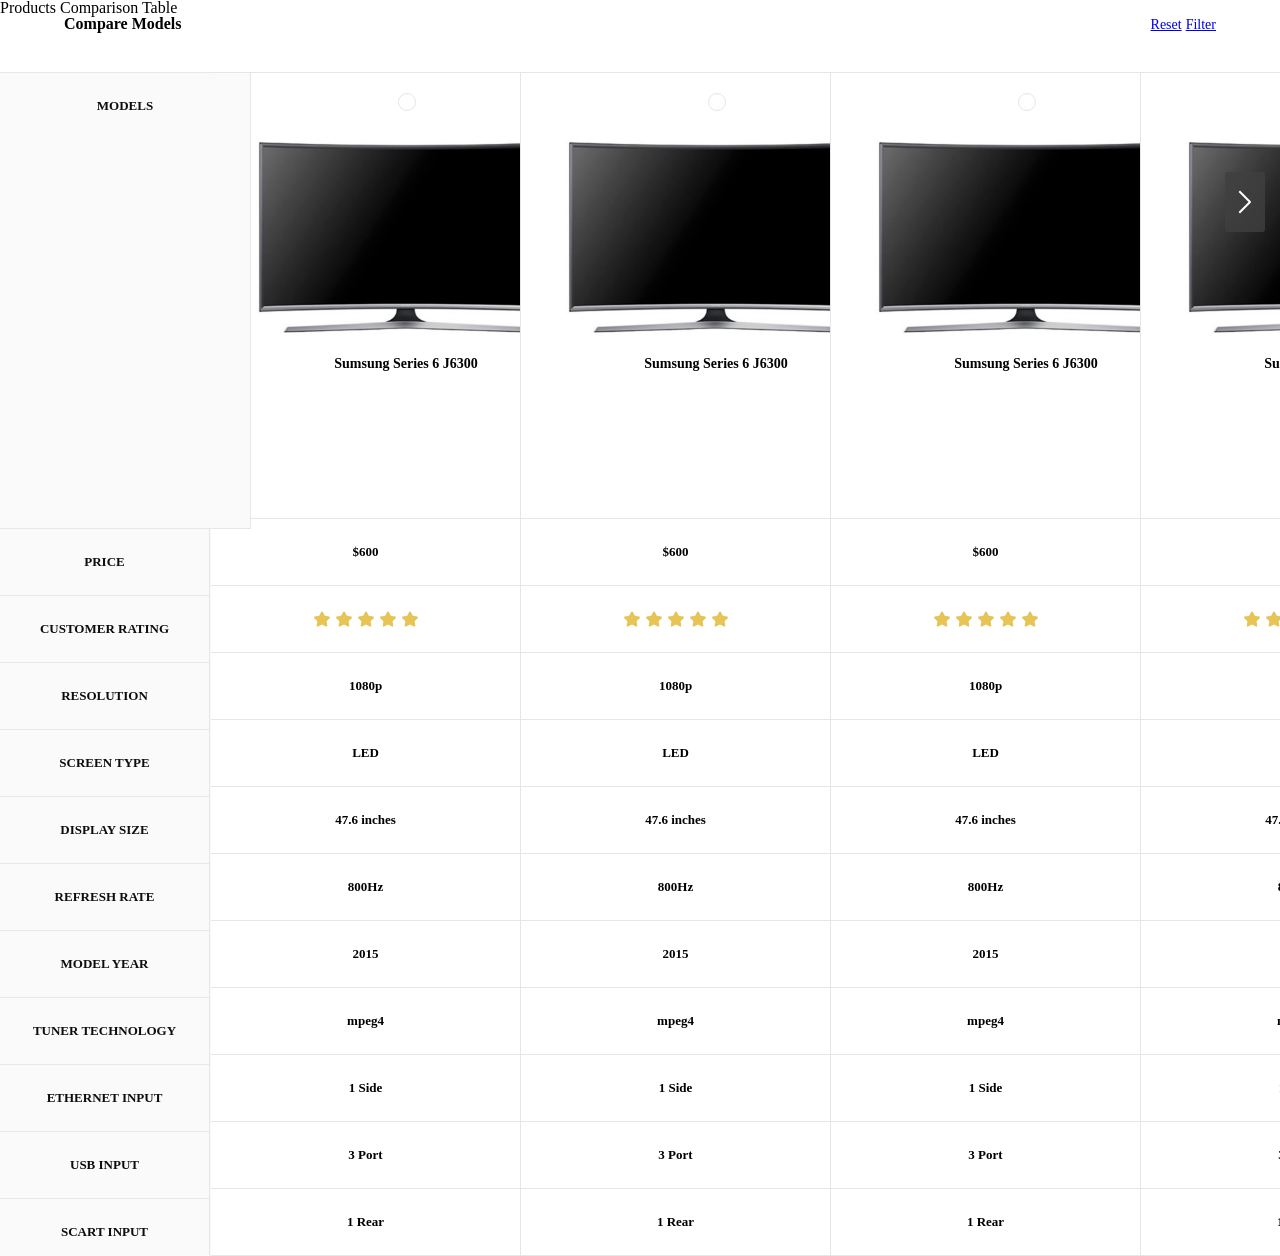
<file: LocateApp/Content/plugins/products-comparison-table/index.html>
<!doctype html>
<html lang="en" class="no-js">
<head>
	<meta charset="UTF-8">
	<meta name="viewport" content="width=device-width, initial-scale=1">
	<link href='https://fonts.googleapis.com/css?family=Source+Sans+Pro:300,400,600' rel='stylesheet' type='text/css'>

	<link rel="stylesheet" href="css/reset.css"> <!-- CSS reset -->
	<link rel="stylesheet" href="css/style.css"> <!-- Resource style -->
	<script src="js/modernizr.js"></script> <!-- Modernizr -->
  	
	<title>Products Comparison Table | CodyHouse</title>
</head>
<body>
	<section class="cd-intro">
		<h1>Products Comparison Table</h1>
	</section> <!-- .cd-intro -->

	<section class="cd-products-comparison-table">
		<header>
			<h2>Compare Models</h2>

			<div class="actions">
				<a href="#0" class="reset">Reset</a>
				<a href="#0" class="filter">Filter</a>
			</div>
		</header>

		<div class="cd-products-table">
			<div class="features">
				<div class="top-info">Models</div>
				<ul class="cd-features-list">
					<li>Price</li>
					<li>Customer Rating</li>
					<li>Resolution</li>
					<li>Screen Type</li>
					<li>Display Size</li>
					<li>Refresh Rate</li>
					<li>Model Year</li>
					<li>Tuner Technology</li>
					<li>Ethernet Input</li>
					<li>USB Input</li>
					<li>Scart Input</li>
				</ul>
			</div> <!-- .features -->
			
			<div class="cd-products-wrapper">
				<ul class="cd-products-columns">
					<li class="product">
						<div class="top-info">
							<div class="check"></div>
							<img src="img/product.png" alt="product image">
							<h3>Sumsung Series 6 J6300</h3>
						</div> <!-- .top-info -->

						<ul class="cd-features-list">
							<li>$600</li>
							<li class="rate"><span>5/5</span></li>
							<li>1080p</li>
							<li>LED</li>
							<li>47.6 inches</li>
							<li>800Hz</li>
							<li>2015</li>
							<li>mpeg4</li>
							<li>1 Side</li>
							<li>3 Port</li>
							<li>1 Rear</li>
						</ul>
					</li> <!-- .product -->

					<li class="product">
						<div class="top-info">
							<div class="check"></div>
							<img src="img/product.png" alt="product image">
							<h3>Sumsung Series 6 J6300</h3>
						</div> <!-- .top-info -->

						<ul class="cd-features-list">
							<li>$600</li>
							<li class="rate"><span>5/5</span></li>
							<li>1080p</li>
							<li>LED</li>
							<li>47.6 inches</li>
							<li>800Hz</li>
							<li>2015</li>
							<li>mpeg4</li>
							<li>1 Side</li>
							<li>3 Port</li>
							<li>1 Rear</li>
						</ul>
					</li> <!-- .product -->

					<li class="product">
						<div class="top-info">
							<div class="check"></div>
							<img src="img/product.png" alt="product image">
							<h3>Sumsung Series 6 J6300</h3>
						</div> <!-- .top-info -->

						<ul class="cd-features-list">
							<li>$600</li>
							<li class="rate"><span>5/5</span></li>
							<li>1080p</li>
							<li>LED</li>
							<li>47.6 inches</li>
							<li>800Hz</li>
							<li>2015</li>
							<li>mpeg4</li>
							<li>1 Side</li>
							<li>3 Port</li>
							<li>1 Rear</li>
						</ul>
					</li> <!-- .product -->

					<li class="product">
						<div class="top-info">
							<div class="check"></div>
							<img src="img/product.png" alt="product image">
							<h3>Sumsung Series 6 J6300</h3>
						</div> <!-- .top-info -->

						<ul class="cd-features-list">
							<li>$600</li>
							<li class="rate"><span>5/5</span></li>
							<li>1080p</li>
							<li>LED</li>
							<li>47.6 inches</li>
							<li>800Hz</li>
							<li>2015</li>
							<li>mpeg4</li>
							<li>1 Side</li>
							<li>3 Port</li>
							<li>1 Rear</li>
						</ul>
					</li> <!-- .product -->

					<li class="product">
						<div class="top-info">
							<div class="check"></div>
							<img src="img/product.png" alt="product image">
							<h3>Sumsung Series 6 J6300</h3>
						</div> <!-- .top-info -->

						<ul class="cd-features-list">
							<li>$600</li>
							<li class="rate"><span>5/5</span></li>
							<li>1080p</li>
							<li>LED</li>
							<li>47.6 inches</li>
							<li>800Hz</li>
							<li>2015</li>
							<li>mpeg4</li>
							<li>1 Side</li>
							<li>3 Port</li>
							<li>1 Rear</li>
						</ul>
					</li> <!-- .product -->

					<li class="product">
						<div class="top-info">
							<div class="check"></div>
							<img src="img/product.png" alt="product image">
							<h3>Sumsung Series 6 J6300</h3>
						</div> <!-- .top-info -->

						<ul class="cd-features-list">
							<li>$600</li>
							<li class="rate"><span>5/5</span></li>
							<li>1080p</li>
							<li>LED</li>
							<li>47.6 inches</li>
							<li>800Hz</li>
							<li>2015</li>
							<li>mpeg4</li>
							<li>1 Side</li>
							<li>3 Port</li>
							<li>1 Rear</li>
						</ul>
					</li> <!-- .product -->

					<li class="product">
						<div class="top-info">
							<div class="check"></div>
							<img src="img/product.png" alt="product image">
							<h3>Sumsung Series 6 J6300</h3>
						</div> <!-- .top-info -->

						<ul class="cd-features-list">
							<li>$600</li>
							<li class="rate"><span>5/5</span></li>
							<li>1080p</li>
							<li>LED</li>
							<li>47.6 inches</li>
							<li>800Hz</li>
							<li>2015</li>
							<li>mpeg4</li>
							<li>1 Side</li>
							<li>3 Port</li>
							<li>1 Rear</li>
						</ul>
					</li> <!-- .product -->

					<li class="product">
						<div class="top-info">
							<div class="check"></div>
							<img src="img/product.png" alt="product image">
							<h3>Sumsung Series 6 J6300</h3>
						</div> <!-- .top-info -->

						<ul class="cd-features-list">
							<li>$600</li>
							<li class="rate"><span>5/5</span></li>
							<li>1080p</li>
							<li>LED</li>
							<li>47.6 inches</li>
							<li>800Hz</li>
							<li>2015</li>
							<li>mpeg4</li>
							<li>1 Side</li>
							<li>3 Port</li>
							<li>1 Rear</li>
						</ul>
					</li> <!-- .product -->
				</ul> <!-- .cd-products-columns -->
			</div> <!-- .cd-products-wrapper -->
			
			<ul class="cd-table-navigation">
				<li><a href="#0" class="prev inactive">Prev</a></li>
				<li><a href="#0" class="next">Next</a></li>
			</ul>
		</div> <!-- .cd-products-table -->
	</section> <!-- .cd-products-comparison-table -->
<script src="js/jquery-2.1.4.js"></script>
<script src="js/main.js"></script> <!-- Resource jQuery -->
</body>
</html>
</file>
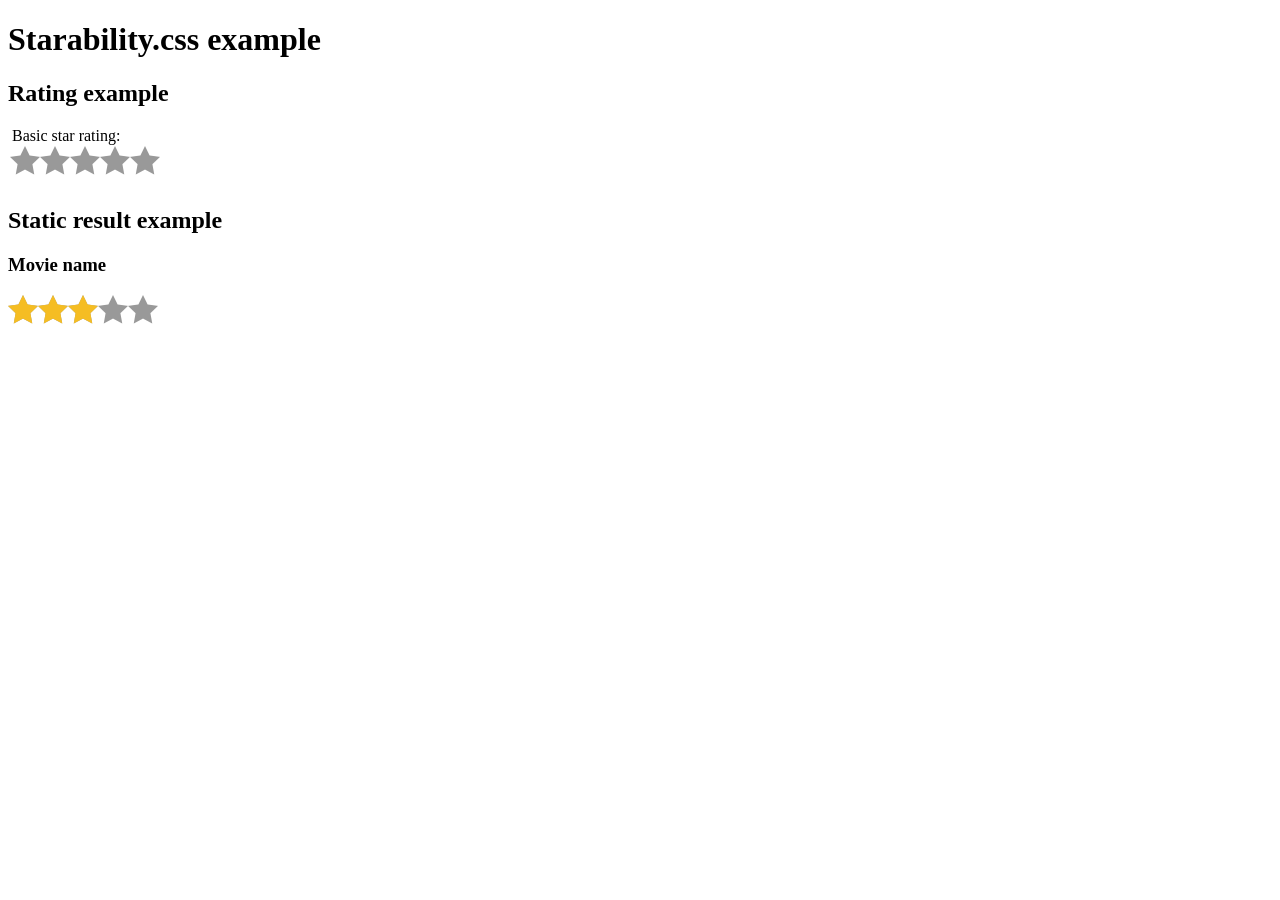
<file: LocateApp/Content/approx/libs/starability/index.html>
<!DOCTYPE HTML>
<html lang="en">
<head>
  <meta http-equiv="Content-Type" content="text/html; charset=UTF-8" />
  <meta name="viewport" content="width=device-width, initial-scale=1">
  <title>Accessible rating example</title>
  <link rel="stylesheet" type="text/css" href="starability-minified/starability-all.min.css"/>
</head>

<body>
  <h1>Starability.css example</h1>
  <h2>Rating example</h2>
  <form>
    <!-- Change starability-basic to different class to see animations. -->
    <fieldset class="starability-basic">
      <legend>Basic star rating:</legend>
      <input type="radio" id="no-rate" class="input-no-rate" name="rating" value="0" checked aria-label="No rating." />

      <input type="radio" id="rate1" name="rating" value="1" />
      <label for="rate1">1 star.</label>

      <input type="radio" id="rate2" name="rating" value="2" />
      <label for="rate2">2 stars.</label>

      <input type="radio" id="rate3" name="rating" value="3" />
      <label for="rate3">3 stars.</label>

      <input type="radio" id="rate4" name="rating" value="4" />
      <label for="rate4">4 stars.</label>

      <input type="radio" id="rate5" name="rating" value="5" />
      <label for="rate5">5 stars.</label>

      <span class="starability-focus-ring"></span>
    </fieldset>
  </form>

  <h2>Static result example</h2>
  <!-- The result is based on the 'data-rating' value. Change the value to see the different static rating. -->
  <h3>Movie name</h3>
  <p class="starability-result" data-rating="3">
    Rated: 3 stars
  </p>
</body>
</html>
</file>
<file: LocateApp/Content/plugins/products-comparison-table/css/style.css>
/* -------------------------------- 

Main Components 

-------------------------------- */
.cd-products-comparison-table ul {
    margin-top: 0;
    margin-bottom: 0;
}

.cd-products-comparison-table {
  margin-bottom: 6em;
}
.cd-products-comparison-table::after {
  /* never visible - this is used in jQuery to check the current MQ */
  display: none;
  content: 'mobile';
}
.cd-products-comparison-table header {
  padding: 0 5% 25px;
}
.cd-products-comparison-table header::after {
  clear: both;
  content: "";
  display: table;
}
.cd-products-comparison-table h2 {
  float: left;
  font-weight: bold;
}
.cd-products-comparison-table .actions {
  float: right;
}
.cd-products-comparison-table .reset, .cd-products-comparison-table .filter {
  font-size: 14px;
}
.cd-products-comparison-table .filter {
  cursor: not-allowed;
}
.cd-products-comparison-table .filter.active {
  cursor: pointer;
  background-color: #9dc997;
}
.no-touch .cd-products-comparison-table .filter.active:hover {
  background-color: #a7cea1;
}
@media only screen and (min-width: 1170px) {
  .cd-products-comparison-table {
    margin-bottom: 0;
  }
  .cd-products-comparison-table::after {
    /* never visible - this is used in jQuery to check the current MQ */
    content: 'desktop';
  }
  .cd-products-comparison-table header {
    padding: 0 5% 40px;
  }
  .cd-products-comparison-table h2 {
    font-size: 16px;
  }
  .cd-products-comparison-table .reset, .cd-products-comparison-table .filter {
    font-size: 14px;
  }
}

.cd-products-table {
  position: relative;
  overflow: hidden;
}

.cd-products-table .features {
  /* fixed left column - product properties list */
  position: absolute;
  z-index: 1;
  top: 0;
  left: 0;
  width: 120px;
  border-style: solid;
  border-color: #e6e6e6;
  border-width: 1px;
  background-color: #fafafa;
  opacity: .95;
    border: 0;
}
.cd-products-table .features::after {
  /* color gradient on the right of .features -  visible while scrolling inside the .cd-products-table */
  content: '';
  position: absolute;
  top: 0;
  left: 100%;
  width: 4px;
  /*height: 100%;*/
  height: auto;
  background-color: transparent;
  background-image: -webkit-linear-gradient(left, rgba(0, 0, 0, 0.06), transparent);
  background-image: linear-gradient(to right,rgba(0, 0, 0, 0.06), transparent);
  opacity: 0;
}
@media only screen and (min-width: 1170px) {
  .cd-products-table .features {
    width: 211px;
  }
}

.cd-products-table.scrolling .features::after {
  opacity: 1;
}

.cd-products-wrapper {
  overflow-x: auto;
  /* this fixes the buggy scrolling on webkit browsers - mobile devices only - when overflow property is applied */
  -webkit-overflow-scrolling: touch;
    border: 0;
}

.cd-products-columns {
  /* products list wrapper */
  width: 1200px;
  margin-left: 120px;
  margin-top: 0;
  margin-bottom: 0;
    
}
.cd-products-columns::after {
  clear: both;
  content: "";
  display: table;
}
@media only screen and (min-width: 1170px) {
  .cd-products-columns {
    width: 2480px;
    margin-left: 210px;
  }
}

.cd-products-columns .product {
  position: relative;
  float: left;
  width: 150px;
  text-align: center;
  -webkit-transition: opacity 0.3s, visibility 0.3s, -webkit-transform 0.3s;
  -moz-transition: opacity 0.3s, visibility 0.3s, -moz-transform 0.3s;
  transition: opacity 0.3s, visibility 0.3s, transform 0.3s;
}
.filtering .cd-products-columns .product:not(.selected) {
  opacity: 0;
  visibility: hidden;
  -webkit-transform: scale(0);
  -moz-transform: scale(0);
  -ms-transform: scale(0);
  -o-transform: scale(0);
  transform: scale(0);
}
.no-product-transition .cd-products-columns .product.selected {
  -webkit-transition: opacity 0.3s, visibility 0.3s;
  -moz-transition: opacity 0.3s, visibility 0.3s;
  transition: opacity 0.3s, visibility 0.3s;
}
.filtered .cd-products-columns .product:not(.selected) {
  position: absolute;
}
@media only screen and (min-width: 1170px) {
  .cd-products-columns .product {
    width: 310px;
  }
}

.cd-features-list li {
  font-size: 13px;
    line-height: 16px;
  font-weight: bold;
  padding: 25px 40px;
  border-color: #e6e6e6;
  border-style: solid;
  border-width: 1px;
    border-top: 0;
}
.cd-features-list li.rate {
  /* rating stars */
  padding: 21px 0;
}
.cd-features-list li.rate span {
  display: inline-block;
  height: 22px;
  width: 110px;
  background: url(../img/cd-star.svg);
  color: transparent;
}
@media only screen and (min-width: 1170px) {
  .cd-features-list li {
    font-size: 13px;
  }
  .cd-features-list li.rate {
    padding: 22px 0;
  }
}

.product img {
    max-width: 100%;

}

.product .top-info {
    border-right: 0!important;
}

.product .cd-features-list li {
    border-right: 0;
}

.features .cd-features-list {
    width: 210px;
}


.features .cd-features-list li,
.cd-products-table .features .top-info {
  /* fixed left column - items */
  font-size: 13px;
  font-weight: bold;
  /* set line-height value equal to font-size of text inside product cells */
  line-height: 14px;
  padding: 25px 10px;
  text-align: center;
}
@media only screen and (min-width: 1170px) {
  .features .cd-features-list li,
  .cd-products-table .features .top-info {
    text-transform: uppercase;
    line-height: 16px;
    padding: 25px 20px;
  }
}

.features .cd-features-list li {
  /* truncate text with dots */
  white-space: nowrap;
  text-overflow: ellipsis;
  overflow: hidden;
    border-top: 0;
    border-left: 0;
}

.cd-products-table .top-info {
    position: relative;
    /*height: 177px;*/
    height: 302px;    
    width: 150px;
    text-align: center;
    padding: 1.25em 2.5em;
    border-color: #e6e6e6;
    border-style: solid;
    border-width: 1px;
    -webkit-transition: height 0.3s;
    -moz-transition: height 0.3s;
    transition: height 0.3s;
    cursor: pointer;
    background: #ffffff;
}
    .cd-products-table .top-info::after {
        /* color gradient below .top-info -  visible when .top-info is fixed */
        content: '';
        position: absolute;
        left: 0;
        /*top: 100%;*/
        top: 100%;
        height: 4px;
        width: 100%;
        background-color: transparent;
        background-image: -webkit-linear-gradient(top, rgba(0, 0, 0, 0.06), transparent);
        background-image: linear-gradient(to bottom,rgba(0, 0, 0, 0.06), transparent);
        opacity: 0;
    }
.cd-products-table .top-info h3 {
  padding: 1.25em 0 0.625em;
  font-weight: bold;
  font-size: 13px;
    margin: 0;
}
.cd-products-table .top-info img {
  display: block;
  -webkit-backface-visibility: hidden;
  backface-visibility: hidden;
}
.cd-products-table .top-info h3, .cd-products-table .top-info img {
  -webkit-transition: -webkit-transform 0.3s;
  -moz-transition: -moz-transform 0.3s;
  transition: transform 0.3s;
    margin: 0;
}
.cd-products-table .top-info .check {
  position: relative;
  display: inline-block;
  height: 16px;
  width: 16px;
  margin: 0 auto 1em;
}
.cd-products-table .top-info .check::after, .cd-products-table .top-info .check::before {
  /* used to create the check icon and green circle dot - visible when product is selected */
  position: absolute;
  top: 0;
  left: 0;
  content: '';
  height: 100%;
  width: 100%;
}
.cd-products-table .top-info .check::before {
  /* green circle dot */
  border-radius: 50%;
  border: 1px solid #e6e6e6;
  background: #ffffff;
  -webkit-transition: background-color 0.3s, -webkit-transform 0.3s, border-color 0.3s;
  -moz-transition: background-color 0.3s, -moz-transform 0.3s, border-color 0.3s;
  transition: background-color 0.3s, transform 0.3s, border-color 0.3s;
}
.cd-products-table .top-info .check::after {
  /* check icon */
  background: url(../img/cd-check.svg) no-repeat center center;
  background-size: 24px 24px;
  opacity: 0;
  -webkit-transition: opacity 0.3s;
  -moz-transition: opacity 0.3s;
  transition: opacity 0.3s;
}
@media only screen and (min-width: 1170px) {
  .cd-products-table .top-info {
    /*height: 280px;*/
    height:405px;
    width: 310px;
  }
  .cd-products-table .top-info h3 {
    padding-top: 1.4em;
    font-size: 14px;
    margin: 0;
  }
  .cd-products-table .top-info .check {
    margin-bottom: 1.5em;
  }
}

.cd-products-table .features .top-info {
  /* models */
  width: 120px;
  cursor: auto;
  background: #fafafa;
    border-left: 0;
}
@media only screen and (min-width: 1170px) {
  .cd-products-table .features .top-info {
    width: 210px;
  }
}

.cd-products-table .selected .top-info .check::before {
  /* green circle dot */
  background: #9dc997;
  border-color: #9dc997;
  -webkit-transform: scale(1.5);
  -moz-transform: scale(1.5);
  -ms-transform: scale(1.5);
  -o-transform: scale(1.5);
  transform: scale(1.5);
  -webkit-animation: cd-bounce 0.3s;
  -moz-animation: cd-bounce 0.3s;
  animation: cd-bounce 0.3s;
}

@-webkit-keyframes cd-bounce {
  0% {
    -webkit-transform: scale(1);
  }
  60% {
    -webkit-transform: scale(1.6);
  }
  100% {
    -webkit-transform: scale(1.5);
  }
}
@-moz-keyframes cd-bounce {
  0% {
    -moz-transform: scale(1);
  }
  60% {
    -moz-transform: scale(1.6);
  }
  100% {
    -moz-transform: scale(1.5);
  }
}
@keyframes cd-bounce {
  0% {
    -webkit-transform: scale(1);
    -moz-transform: scale(1);
    -ms-transform: scale(1);
    -o-transform: scale(1);
    transform: scale(1);
  }
  60% {
    -webkit-transform: scale(1.6);
    -moz-transform: scale(1.6);
    -ms-transform: scale(1.6);
    -o-transform: scale(1.6);
    transform: scale(1.6);
  }
  100% {
    -webkit-transform: scale(1.5);
    -moz-transform: scale(1.5);
    -ms-transform: scale(1.5);
    -o-transform: scale(1.5);
    transform: scale(1.5);
  }
}
.cd-products-table .selected .top-info .check::after {
  /* check icon */
  opacity: 1;
}

@media only screen and (min-width: 1170px) {
  .cd-products-table.top-fixed .cd-products-columns > li,
  .cd-products-table.top-scrolling .cd-products-columns > li,
  .cd-products-table.top-fixed .features,
  .cd-products-table.top-scrolling .features {
    padding-top: 160px;
  }

  .cd-products-table.top-fixed .top-info,
  .cd-products-table.top-scrolling .top-info {
    height: 160px;
    position: fixed;
    top: 0;
  }
  .no-cssgradients .cd-products-table.top-fixed .top-info, .no-cssgradients
  .cd-products-table.top-scrolling .top-info {
    border-bottom: 1px solid #e6e6e6;
  }
  .cd-products-table.top-fixed .top-info::after,
  .cd-products-table.top-scrolling .top-info::after {
    opacity: 1;
  }
  .cd-products-table.top-fixed .top-info h3,
  .cd-products-table.top-scrolling .top-info h3 {
    -webkit-transform: translateY(-116px);
    -moz-transform: translateY(-116px);
    -ms-transform: translateY(-116px);
    -o-transform: translateY(-116px);
    transform: translateY(-116px);
  }
  .cd-products-table.top-fixed .top-info img,
  .cd-products-table.top-scrolling .top-info img {
    -webkit-transform: translateY(-62px) scale(0.4);
    -moz-transform: translateY(-62px) scale(0.4);
    -ms-transform: translateY(-62px) scale(0.4);
    -o-transform: translateY(-62px) scale(0.4);
    transform: translateY(-62px) scale(0.4);
  }

  .cd-products-table.top-scrolling .top-info {
    position: absolute;
  }
}
.cd-table-navigation a {
  position: absolute;
  z-index: 2;
  top: 0;
  right: 15px;
  -webkit-transform: translateY(55px);
  -moz-transform: translateY(55px);
  -ms-transform: translateY(55px);
  -o-transform: translateY(55px);
  transform: translateY(55px);
  /* replace text with image */
  overflow: hidden;
  text-indent: 100%;
  white-space: nowrap;
  color: transparent;
  height: 60px;
  width: 40px;
  background: rgba(64, 64, 66, 0.8) url("../img/cd-arrow.svg") no-repeat center center;
  border-radius: 3px;
  -webkit-transition: background-color 0.3s, opacity 0.3s, visibility 0.3s, -webkit-transform 0.3s;
  -moz-transition: background-color 0.3s, opacity 0.3s, visibility 0.3s, -moz-transform 0.3s;
  transition: background-color 0.3s, opacity 0.3s, visibility 0.3s, transform 0.3s;
}
.cd-table-navigation a.inactive {
  opacity: 0;
  visibility: hidden;
}
.cd-table-navigation a.prev {
  left: 120px;
  right: auto;
  -webkit-transform: translateY(55px) translateX(15px) rotate(180deg);
  -moz-transform: translateY(55px) translateX(15px) rotate(180deg);
  -ms-transform: translateY(55px) translateX(15px) rotate(180deg);
  -o-transform: translateY(55px) translateX(15px) rotate(180deg);
  transform: translateY(55px) translateX(15px) rotate(180deg);
}
.no-touch .cd-table-navigation a:hover {
  background-color: #404042;
}
@media only screen and (min-width: 1170px) {
  .cd-table-navigation a {
    -webkit-transform: translateY(100px);
    -moz-transform: translateY(100px);
    -ms-transform: translateY(100px);
    -o-transform: translateY(100px);
    transform: translateY(100px);
  }
  .cd-table-navigation a.prev {
    left: 210px;
    -webkit-transform: translateY(100px) translateX(15px) rotate(180deg);
    -moz-transform: translateY(100px) translateX(15px) rotate(180deg);
    -ms-transform: translateY(100px) translateX(15px) rotate(180deg);
    -o-transform: translateY(100px) translateX(15px) rotate(180deg);
    transform: translateY(100px) translateX(15px) rotate(180deg);
  }
  .top-fixed .cd-table-navigation a {
    position: fixed;
  }
  .top-fixed .cd-table-navigation a, .top-scrolling .cd-table-navigation a {
    -webkit-transform: translateY(45px);
    -moz-transform: translateY(45px);
    -ms-transform: translateY(45px);
    -o-transform: translateY(45px);
    transform: translateY(45px);
  }
  .top-fixed .cd-table-navigation a.prev, .top-scrolling .cd-table-navigation a.prev {
    -webkit-transform: translateY(45px) translateX(15px) rotate(180deg);
    -moz-transform: translateY(45px) translateX(15px) rotate(180deg);
    -ms-transform: translateY(45px) translateX(15px) rotate(180deg);
    -o-transform: translateY(45px) translateX(15px) rotate(180deg);
    transform: translateY(45px) translateX(15px) rotate(180deg);
  }
}

/* -------------------------------- 

No JS

-------------------------------- */
.no-js .actions {
  display: none;
}

.no-js .cd-products-table .top-info {
  height: 145px;
}
@media only screen and (min-width: 1170px) {
  .no-js .cd-products-table .top-info {
    height: 248px;
  }
}

.no-js .cd-products-columns .check {
  display: none;
}
</file>
<file: LocateApp/Content/approx/libs/starability/starability-minified/starability-all.min.css>
.starability-basic{display:block;position:relative;width:150px;min-height:60px;padding:0;border:none;-ms-touch-action:pan-y;touch-action:pan-y}.starability-basic>input{position:absolute;margin-right:-100%;opacity:0}.starability-basic>input:checked~label,.starability-basic>input:focus~label{background-position:0 0}.starability-basic>input:checked+label,.starability-basic>input:focus+label{background-position:0 -30px}.starability-basic>input[disabled]:hover+label{cursor:default}.starability-basic>input:not([disabled]):hover~label{background-position:0 0}.starability-basic>input:not([disabled]):hover+label{background-position:0 -30px}.starability-basic>input:not([disabled]):hover+label:before{opacity:1}.starability-basic>input:focus+label{outline:1px dotted #999}.starability-basic .starability-focus-ring{position:absolute;left:0;width:100%;height:30px;outline:2px dotted #999;pointer-events:none;opacity:0}.starability-basic>#no-rate:focus~.starability-focus-ring{opacity:1}.starability-basic>label{position:relative;display:inline-block;float:left;width:30px;font-size:.1em;color:transparent;cursor:pointer;background-repeat:no-repeat;background-position:0 -30px}.starability-basic>label,.starability-basic>label:before{height:30px;background-image:url("[data-uri]")}.starability-basic>label:before{content:'';position:absolute;display:block;background-position:0 30px;pointer-events:none;opacity:0}.starability-basic>label:nth-of-type(5):before{width:120px;left:-120px}.starability-basic>label:nth-of-type(4):before{width:90px;left:-90px}.starability-basic>label:nth-of-type(3):before{width:60px;left:-60px}.starability-basic>label:nth-of-type(2):before{width:30px;left:-30px}.starability-basic>label:nth-of-type(1):before{width:0;left:0}@media screen and (-webkit-min-device-pixel-ratio:2),screen and (min-resolution:192dpi){.starability-basic>label{background-image:url("[data-uri]");background-size:30px auto}}.starability-slot{display:block;position:relative;width:150px;min-height:60px;padding:0;border:none;-ms-touch-action:pan-y;touch-action:pan-y}.starability-slot>input{position:absolute;margin-right:-100%;opacity:0}.starability-slot>input:checked~label,.starability-slot>input:focus~label{background-position:0 0}.starability-slot>input:checked+label,.starability-slot>input:focus+label{background-position:0 -30px}.starability-slot>input[disabled]:hover+label{cursor:default}.starability-slot>input:not([disabled]):hover~label{background-position:0 0}.starability-slot>input:not([disabled]):hover+label{background-position:0 -30px}.starability-slot>input:not([disabled]):hover+label:before{opacity:1}.starability-slot>input:focus+label{outline:1px dotted #999}.starability-slot .starability-focus-ring{position:absolute;left:0;width:100%;height:30px;outline:2px dotted #999;pointer-events:none;opacity:0}.starability-slot>#no-rate:focus~.starability-focus-ring{opacity:1}.starability-slot>label{position:relative;display:inline-block;float:left;width:30px;font-size:.1em;color:transparent;cursor:pointer;background-repeat:no-repeat;background-position:0 -30px}.starability-slot>label,.starability-slot>label:before{height:30px;background-image:url("[data-uri]")}.starability-slot>label:before{content:'';position:absolute;display:block;background-position:0 30px;pointer-events:none;opacity:0}.starability-slot>label:nth-of-type(5):before{width:120px;left:-120px}.starability-slot>label:nth-of-type(4):before{width:90px;left:-90px}.starability-slot>label:nth-of-type(3):before{width:60px;left:-60px}.starability-slot>label:nth-of-type(2):before{width:30px;left:-30px}.starability-slot>label:nth-of-type(1):before{width:0;left:0}@media screen and (-webkit-min-device-pixel-ratio:2),screen and (min-resolution:192dpi){.starability-slot>label{background-image:url("[data-uri]");background-size:30px auto}}.starability-slot>input:checked~label,.starability-slot>input:focus~label,.starability-slot>input:hover~label{-webkit-transition:background-position .7s;transition:background-position .7s}@-webkit-keyframes a{0%{-webkit-transform:scale(1);transform:scale(1)}70%{-webkit-transform:scale(3);transform:scale(3);opacity:0}to{-webkit-transform:scale(1);transform:scale(1);opacity:0}}@keyframes a{0%{-webkit-transform:scale(1);transform:scale(1)}70%{-webkit-transform:scale(3);transform:scale(3);opacity:0}to{-webkit-transform:scale(1);transform:scale(1);opacity:0}}.starability-grow{display:block;position:relative;width:150px;min-height:60px;padding:0;border:none;-ms-touch-action:pan-y;touch-action:pan-y;will-change:contents}.starability-grow>input{position:absolute;margin-right:-100%;opacity:0}.starability-grow>input:checked~label,.starability-grow>input:focus~label{background-position:0 0}.starability-grow>input:checked+label,.starability-grow>input:focus+label{background-position:0 -30px}.starability-grow>input[disabled]:hover+label{cursor:default}.starability-grow>input:not([disabled]):hover~label{background-position:0 0}.starability-grow>input:not([disabled]):hover+label{background-position:0 -30px}.starability-grow>input:not([disabled]):hover+label:before{opacity:1}.starability-grow>input:focus+label{outline:1px dotted #999}.starability-grow .starability-focus-ring{position:absolute;left:0;width:100%;height:30px;outline:2px dotted #999;pointer-events:none;opacity:0}.starability-grow>#no-rate:focus~.starability-focus-ring{opacity:1}.starability-grow>label{position:relative;display:inline-block;float:left;width:30px;font-size:.1em;color:transparent;cursor:pointer;background-repeat:no-repeat;background-position:0 -30px}.starability-grow>label,.starability-grow>label:before{height:30px;background-image:url("[data-uri]")}.starability-grow>label:before{content:'';position:absolute;display:block;background-position:0 30px;pointer-events:none;opacity:0}.starability-grow>label:nth-of-type(5):before{width:120px;left:-120px}.starability-grow>label:nth-of-type(4):before{width:90px;left:-90px}.starability-grow>label:nth-of-type(3):before{width:60px;left:-60px}.starability-grow>label:nth-of-type(2):before{width:30px;left:-30px}.starability-grow>label:nth-of-type(1):before{width:0;left:0}@media screen and (-webkit-min-device-pixel-ratio:2),screen and (min-resolution:192dpi){.starability-grow>label{background-image:url("[data-uri]");background-size:30px auto}}.starability-grow>label:after{content:' ';position:absolute;opacity:0;width:30px;height:30px;background-image:url("[data-uri]");background-repeat:no-repeat;bottom:0;left:0}@media screen and (-webkit-min-device-pixel-ratio:2),screen and (min-resolution:192dpi){.starability-grow>label:after{background-image:url("[data-uri]");background-size:30px auto}}.starability-grow>input:checked+label:after{background-position:0 -30px;opacity:1;-webkit-animation-duration:1s;animation-duration:1s;-webkit-animation-name:a;animation-name:a;-webkit-animation-fill-mode:forwards;animation-fill-mode:forwards}@-webkit-keyframes b{0%{-webkit-transform:scale(1) rotate(0deg);transform:scale(1) rotate(0deg)}99%{-webkit-transform:scale(4) rotate(90deg);transform:scale(4) rotate(90deg);opacity:0}to{-webkit-transform:scale(1) rotate(0deg);transform:scale(1) rotate(0deg);opacity:0}}@keyframes b{0%{-webkit-transform:scale(1) rotate(0deg);transform:scale(1) rotate(0deg)}99%{-webkit-transform:scale(4) rotate(90deg);transform:scale(4) rotate(90deg);opacity:0}to{-webkit-transform:scale(1) rotate(0deg);transform:scale(1) rotate(0deg);opacity:0}}.starability-growRotate{display:block;position:relative;width:150px;min-height:60px;padding:0;border:none;-ms-touch-action:pan-y;touch-action:pan-y;will-change:contents}.starability-growRotate>input{position:absolute;margin-right:-100%;opacity:0}.starability-growRotate>input:checked~label,.starability-growRotate>input:focus~label{background-position:0 0}.starability-growRotate>input:checked+label,.starability-growRotate>input:focus+label{background-position:0 -30px}.starability-growRotate>input[disabled]:hover+label{cursor:default}.starability-growRotate>input:not([disabled]):hover~label{background-position:0 0}.starability-growRotate>input:not([disabled]):hover+label{background-position:0 -30px}.starability-growRotate>input:not([disabled]):hover+label:before{opacity:1}.starability-growRotate>input:focus+label{outline:1px dotted #999}.starability-growRotate .starability-focus-ring{position:absolute;left:0;width:100%;height:30px;outline:2px dotted #999;pointer-events:none;opacity:0}.starability-growRotate>#no-rate:focus~.starability-focus-ring{opacity:1}.starability-growRotate>label{position:relative;display:inline-block;float:left;width:30px;font-size:.1em;color:transparent;cursor:pointer;background-repeat:no-repeat;background-position:0 -30px}.starability-growRotate>label,.starability-growRotate>label:before{height:30px;background-image:url("[data-uri]")}.starability-growRotate>label:before{content:'';position:absolute;display:block;background-position:0 30px;pointer-events:none;opacity:0}.starability-growRotate>label:nth-of-type(5):before{width:120px;left:-120px}.starability-growRotate>label:nth-of-type(4):before{width:90px;left:-90px}.starability-growRotate>label:nth-of-type(3):before{width:60px;left:-60px}.starability-growRotate>label:nth-of-type(2):before{width:30px;left:-30px}.starability-growRotate>label:nth-of-type(1):before{width:0;left:0}@media screen and (-webkit-min-device-pixel-ratio:2),screen and (min-resolution:192dpi){.starability-growRotate>label{background-image:url("[data-uri]");background-size:30px auto}}.starability-growRotate>label:after{content:' ';position:absolute;opacity:0;width:30px;height:30px;background-image:url("[data-uri]");background-repeat:no-repeat;bottom:0;left:0}@media screen and (-webkit-min-device-pixel-ratio:2),screen and (min-resolution:192dpi){.starability-growRotate>label:after{background-image:url("[data-uri]");background-size:30px auto}}.starability-growRotate>input:checked+label:after{background-position:0 -30px;opacity:1;-webkit-animation-duration:1s;animation-duration:1s;-webkit-animation-name:b;animation-name:b;-webkit-animation-fill-mode:forwards;animation-fill-mode:forwards}@-webkit-keyframes c{0%{-webkit-transform:translateY(30px);transform:translateY(30px)}80%{opacity:100%}to{-webkit-transform:none;transform:none;opacity:0}}@keyframes c{0%{-webkit-transform:translateY(30px);transform:translateY(30px)}80%{opacity:100%}to{-webkit-transform:none;transform:none;opacity:0}}.starability-fade{display:block;position:relative;width:150px;min-height:60px;padding:0;border:none;-ms-touch-action:pan-y;touch-action:pan-y;will-change:contents}.starability-fade>input{position:absolute;margin-right:-100%;opacity:0}.starability-fade>input:checked~label,.starability-fade>input:focus~label{background-position:0 0}.starability-fade>input:checked+label,.starability-fade>input:focus+label{background-position:0 -30px}.starability-fade>input[disabled]:hover+label{cursor:default}.starability-fade>input:not([disabled]):hover~label{background-position:0 0}.starability-fade>input:not([disabled]):hover+label{background-position:0 -30px}.starability-fade>input:not([disabled]):hover+label:before{opacity:1}.starability-fade>input:focus+label{outline:1px dotted #999}.starability-fade .starability-focus-ring{position:absolute;left:0;width:100%;height:30px;outline:2px dotted #999;pointer-events:none;opacity:0}.starability-fade>#no-rate:focus~.starability-focus-ring{opacity:1}.starability-fade>label{position:relative;display:inline-block;float:left;width:30px;font-size:.1em;color:transparent;cursor:pointer;background-repeat:no-repeat;background-position:0 -30px}.starability-fade>label,.starability-fade>label:before{height:30px;background-image:url("[data-uri]")}.starability-fade>label:before{content:'';position:absolute;display:block;background-position:0 30px;pointer-events:none;opacity:0}.starability-fade>label:nth-of-type(5):before{width:120px;left:-120px}.starability-fade>label:nth-of-type(4):before{width:90px;left:-90px}.starability-fade>label:nth-of-type(3):before{width:60px;left:-60px}.starability-fade>label:nth-of-type(2):before{width:30px;left:-30px}.starability-fade>label:nth-of-type(1):before{width:0;left:0}@media screen and (-webkit-min-device-pixel-ratio:2),screen and (min-resolution:192dpi){.starability-fade>label{background-image:url("[data-uri]");background-size:30px auto}}.starability-fade>label:after{content:' ';position:absolute;opacity:0;width:30px;height:30px;background-image:url("[data-uri]");background-repeat:no-repeat;background-position:0 -30px;bottom:30px;left:0}@media screen and (-webkit-min-device-pixel-ratio:2),screen and (min-resolution:192dpi){.starability-fade>label:after{background-image:url("[data-uri]");background-size:30px auto}}.starability-fade>input:checked+label:after{opacity:1;-webkit-animation-name:c;animation-name:c;-webkit-animation-duration:1s;animation-duration:1s;-webkit-animation-fill-mode:forwards;animation-fill-mode:forwards}@-webkit-keyframes d{0%{-webkit-transform:translateX(-15px);transform:translateX(-15px)}60%{opacity:1}70%{-webkit-transform:none;transform:none}80%{opacity:1}to{opacity:0}}@keyframes d{0%{-webkit-transform:translateX(-15px);transform:translateX(-15px)}60%{opacity:1}70%{-webkit-transform:none;transform:none}80%{opacity:1}to{opacity:0}}.starability-checkmark{display:block;position:relative;width:150px;min-height:60px;padding:0;border:none;-ms-touch-action:pan-y;touch-action:pan-y}.starability-checkmark>input{position:absolute;margin-right:-100%;opacity:0}.starability-checkmark>input:checked~label,.starability-checkmark>input:focus~label{background-position:0 0}.starability-checkmark>input:checked+label,.starability-checkmark>input:focus+label{background-position:0 -30px}.starability-checkmark>input[disabled]:hover+label{cursor:default}.starability-checkmark>input:not([disabled]):hover~label{background-position:0 0}.starability-checkmark>input:not([disabled]):hover+label{background-position:0 -30px}.starability-checkmark>input:not([disabled]):hover+label:before{opacity:1}.starability-checkmark>input:focus+label{outline:1px dotted #999}.starability-checkmark .starability-focus-ring{position:absolute;left:0;width:100%;height:30px;outline:2px dotted #999;pointer-events:none;opacity:0}.starability-checkmark>#no-rate:focus~.starability-focus-ring{opacity:1}.starability-checkmark>label{position:relative;display:inline-block;float:left;width:30px;font-size:.1em;color:transparent;cursor:pointer;background-repeat:no-repeat;background-position:0 -30px}.starability-checkmark>label,.starability-checkmark>label:before{height:30px;background-image:url("[data-uri]")}.starability-checkmark>label:before{content:'';position:absolute;display:block;background-position:0 30px;pointer-events:none;opacity:0}.starability-checkmark>label:nth-of-type(5):before{width:120px;left:-120px}.starability-checkmark>label:nth-of-type(4):before{width:90px;left:-90px}.starability-checkmark>label:nth-of-type(3):before{width:60px;left:-60px}.starability-checkmark>label:nth-of-type(2):before{width:30px;left:-30px}.starability-checkmark>label:nth-of-type(1):before{width:0;left:0}@media screen and (-webkit-min-device-pixel-ratio:2),screen and (min-resolution:192dpi){.starability-checkmark>label{background-image:url("[data-uri]");background-size:30px auto}}.starability-checkmark>label{z-index:1}.starability-checkmark>label:after{content:' ';position:absolute;opacity:0;width:30px;height:30px;background-repeat:no-repeat;background-image:url("[data-uri]")}@media screen and (-webkit-min-device-pixel-ratio:2),screen and (min-resolution:192dpi){.starability-checkmark>label:after{background-image:url("[data-uri]");background-size:30px auto}}.starability-checkmark>label:nth-of-type(5):after{right:-45px}.starability-checkmark>label:nth-of-type(4):after{right:-75px}.starability-checkmark>label:nth-of-type(3):after{right:-105px}.starability-checkmark>label:nth-of-type(2):after{right:-135px}.starability-checkmark>label:nth-of-type(1):after{right:-165px}.starability-checkmark>input:checked+label:after{display:inline-block;-webkit-animation-name:d;animation-name:d;-webkit-animation-duration:.7s;animation-duration:.7s;-webkit-animation-fill-mode:forwards;animation-fill-mode:forwards}@-webkit-keyframes e{0%{-webkit-transform:translateY(15px);transform:translateY(15px);opacity:1}30%{-webkit-transform:translateY(0);transform:translateY(0);opacity:.7}45%{-webkit-transform:translateY(0);transform:translateY(0);-webkit-transform:scale(1.1);transform:scale(1.1)}50%{-webkit-transform:scale(.9);transform:scale(.9)}80%{opacity:.9}to{-webkit-transform:scale(.1);transform:scale(.1);opacity:0}}@keyframes e{0%{-webkit-transform:translateY(15px);transform:translateY(15px);opacity:1}30%{-webkit-transform:translateY(0);transform:translateY(0);opacity:.7}45%{-webkit-transform:translateY(0);transform:translateY(0);-webkit-transform:scale(1.1);transform:scale(1.1)}50%{-webkit-transform:scale(.9);transform:scale(.9)}80%{opacity:.9}to{-webkit-transform:scale(.1);transform:scale(.1);opacity:0}}.starability-heart{display:block;position:relative;width:150px;min-height:60px;padding:0;border:none;-ms-touch-action:pan-y;touch-action:pan-y;will-change:contents}.starability-heart>input{position:absolute;margin-right:-100%;opacity:0}.starability-heart>input:checked~label,.starability-heart>input:focus~label{background-position:0 0}.starability-heart>input:checked+label,.starability-heart>input:focus+label{background-position:0 -30px}.starability-heart>input[disabled]:hover+label{cursor:default}.starability-heart>input:not([disabled]):hover~label{background-position:0 0}.starability-heart>input:not([disabled]):hover+label{background-position:0 -30px}.starability-heart>input:not([disabled]):hover+label:before{opacity:1}.starability-heart>input:focus+label{outline:1px dotted #999}.starability-heart .starability-focus-ring{position:absolute;left:0;width:100%;height:30px;outline:2px dotted #999;pointer-events:none;opacity:0}.starability-heart>#no-rate:focus~.starability-focus-ring{opacity:1}.starability-heart>label{position:relative;display:inline-block;float:left;width:30px;font-size:.1em;color:transparent;cursor:pointer;background-repeat:no-repeat;background-position:0 -30px}.starability-heart>label,.starability-heart>label:before{height:30px;background-image:url("[data-uri]")}.starability-heart>label:before{content:'';position:absolute;display:block;background-position:0 30px;pointer-events:none;opacity:0}.starability-heart>label:nth-of-type(5):before{width:120px;left:-120px}.starability-heart>label:nth-of-type(4):before{width:90px;left:-90px}.starability-heart>label:nth-of-type(3):before{width:60px;left:-60px}.starability-heart>label:nth-of-type(2):before{width:30px;left:-30px}.starability-heart>label:nth-of-type(1):before{width:0;left:0}@media screen and (-webkit-min-device-pixel-ratio:2),screen and (min-resolution:192dpi){.starability-heart>label{background-image:url("[data-uri]");background-size:30px auto}}.starability-heart>label:after{content:' ';position:absolute;opacity:0;width:30px;height:30px;background-image:url("[data-uri]");background-repeat:no-repeat;bottom:30px;left:0;z-index:1}@media screen and (-webkit-min-device-pixel-ratio:2),screen and (min-resolution:192dpi){.starability-heart>label:after{background-image:url("[data-uri]");background-size:30px auto}}.starability-heart>input:checked+label:after{opacity:1;-webkit-animation-name:e;animation-name:e;-webkit-animation-duration:1s;animation-duration:1s;-webkit-animation-fill-mode:forwards;animation-fill-mode:forwards}@-webkit-keyframes f{0%{-webkit-transform:translateY(15px);transform:translateY(15px)}30%{-webkit-transform:translateY(0);transform:translateY(0);opacity:1}45%{-webkit-transform:translateY(0);transform:translateY(0);-webkit-transform:scale(.8);transform:scale(.8)}50%{-webkit-transform:scale(.7);transform:scale(.7)}75%{opacity:.9}to{-webkit-transform:scale(1.25);transform:scale(1.25);opacity:0}}@keyframes f{0%{-webkit-transform:translateY(15px);transform:translateY(15px)}30%{-webkit-transform:translateY(0);transform:translateY(0);opacity:1}45%{-webkit-transform:translateY(0);transform:translateY(0);-webkit-transform:scale(.8);transform:scale(.8)}50%{-webkit-transform:scale(.7);transform:scale(.7)}75%{opacity:.9}to{-webkit-transform:scale(1.25);transform:scale(1.25);opacity:0}}.starability-heartbeat{display:block;position:relative;width:150px;min-height:60px;padding:0;border:none;-ms-touch-action:pan-y;touch-action:pan-y;will-change:contents}.starability-heartbeat>input{position:absolute;margin-right:-100%;opacity:0}.starability-heartbeat>input:checked~label,.starability-heartbeat>input:focus~label{background-position:0 0}.starability-heartbeat>input:checked+label,.starability-heartbeat>input:focus+label{background-position:0 -30px}.starability-heartbeat>input[disabled]:hover+label{cursor:default}.starability-heartbeat>input:not([disabled]):hover~label{background-position:0 0}.starability-heartbeat>input:not([disabled]):hover+label{background-position:0 -30px}.starability-heartbeat>input:not([disabled]):hover+label:before{opacity:1}.starability-heartbeat>input:focus+label{outline:1px dotted #999}.starability-heartbeat .starability-focus-ring{position:absolute;left:0;width:100%;height:30px;outline:2px dotted #999;pointer-events:none;opacity:0}.starability-heartbeat>#no-rate:focus~.starability-focus-ring{opacity:1}.starability-heartbeat>label{position:relative;display:inline-block;float:left;width:30px;font-size:.1em;color:transparent;cursor:pointer;background-repeat:no-repeat;background-position:0 -30px}.starability-heartbeat>label,.starability-heartbeat>label:before{height:30px;background-image:url("[data-uri]")}.starability-heartbeat>label:before{content:'';position:absolute;display:block;background-position:0 30px;pointer-events:none;opacity:0}.starability-heartbeat>label:nth-of-type(5):before{width:120px;left:-120px}.starability-heartbeat>label:nth-of-type(4):before{width:90px;left:-90px}.starability-heartbeat>label:nth-of-type(3):before{width:60px;left:-60px}.starability-heartbeat>label:nth-of-type(2):before{width:30px;left:-30px}.starability-heartbeat>label:nth-of-type(1):before{width:0;left:0}@media screen and (-webkit-min-device-pixel-ratio:2),screen and (min-resolution:192dpi){.starability-heartbeat>label{background-image:url("[data-uri]");background-size:30px auto}}.starability-heartbeat>label:after{content:' ';position:absolute;opacity:0;width:30px;height:30px;background-image:url("[data-uri]");background-repeat:no-repeat;bottom:30px;left:0;z-index:1}@media screen and (-webkit-min-device-pixel-ratio:2),screen and (min-resolution:192dpi){.starability-heartbeat>label:after{background-image:url("[data-uri]");background-size:30px auto}}.starability-heartbeat>input:checked+label:after{opacity:1;-webkit-animation-name:f;animation-name:f;-webkit-animation-timing-function:cubic-bezier(.19,1,.69,1.35);animation-timing-function:cubic-bezier(.19,1,.69,1.35);-webkit-animation-duration:1s;animation-duration:1s;-webkit-animation-fill-mode:forwards;animation-fill-mode:forwards}.starability-result{position:relative;width:150px;font-size:.1em;color:transparent}.starability-result,.starability-result:after{height:30px;background-image:url("[data-uri]")}.starability-result:after{content:' ';position:absolute;left:0;background-position:0 -30px}.starability-result[data-rating="5"]:after{width:150px}.starability-result[data-rating="4"]:after{width:120px}.starability-result[data-rating="3"]:after{width:90px}.starability-result[data-rating="2"]:after{width:60px}.starability-result[data-rating="1"]:after{width:30px}@media screen and (-webkit-min-device-pixel-ratio:2),screen and (min-resolution:192dpi){.starability-result,.starability-result:after{background-image:url("[data-uri]");background-size:30px auto}}@-webkit-keyframes g{0%{-webkit-transform:translateY(0);transform:translateY(0);opacity:0}25%{-webkit-transform:translateY(-34px);transform:translateY(-34px);opacity:1}30%{-webkit-transform:translateY(-30px);transform:translateY(-30px)}35%{-webkit-transform:translateY(-30px) rotateY(0deg);transform:translateY(-30px) rotateY(0deg)}50%{-webkit-transform:translateY(-30px) rotateY(180deg);transform:translateY(-30px) rotateY(180deg)}65%{-webkit-transform:translateY(-30px) rotateY(0deg);transform:translateY(-30px) rotateY(0deg)}85%{-webkit-transform:translateY(-34px);transform:translateY(-34px);opacity:1}to{-webkit-transform:translateY(0);transform:translateY(0);opacity:0}}@keyframes g{0%{-webkit-transform:translateY(0);transform:translateY(0);opacity:0}25%{-webkit-transform:translateY(-34px);transform:translateY(-34px);opacity:1}30%{-webkit-transform:translateY(-30px);transform:translateY(-30px)}35%{-webkit-transform:translateY(-30px) rotateY(0deg);transform:translateY(-30px) rotateY(0deg)}50%{-webkit-transform:translateY(-30px) rotateY(180deg);transform:translateY(-30px) rotateY(180deg)}65%{-webkit-transform:translateY(-30px) rotateY(0deg);transform:translateY(-30px) rotateY(0deg)}85%{-webkit-transform:translateY(-34px);transform:translateY(-34px);opacity:1}to{-webkit-transform:translateY(0);transform:translateY(0);opacity:0}}.starability-coinFlip{display:block;position:relative;width:150px;min-height:60px;padding:0;border:none;-ms-touch-action:pan-y;touch-action:pan-y;will-change:contents}.starability-coinFlip>input{position:absolute;margin-right:-100%;opacity:0}.starability-coinFlip>input:checked~label,.starability-coinFlip>input:focus~label{background-position:0 0}.starability-coinFlip>input:checked+label,.starability-coinFlip>input:focus+label{background-position:0 -30px}.starability-coinFlip>input[disabled]:hover+label{cursor:default}.starability-coinFlip>input:not([disabled]):hover~label{background-position:0 0}.starability-coinFlip>input:not([disabled]):hover+label{background-position:0 -30px}.starability-coinFlip>input:not([disabled]):hover+label:before{opacity:1}.starability-coinFlip>input:focus+label{outline:1px dotted #999}.starability-coinFlip .starability-focus-ring{position:absolute;left:0;width:100%;height:30px;outline:2px dotted #999;pointer-events:none;opacity:0}.starability-coinFlip>#no-rate:focus~.starability-focus-ring{opacity:1}.starability-coinFlip>label{position:relative;display:inline-block;float:left;width:30px;font-size:.1em;color:transparent;cursor:pointer;background-repeat:no-repeat;background-position:0 -30px}.starability-coinFlip>label,.starability-coinFlip>label:before{height:30px;background-image:url("[data-uri]")}.starability-coinFlip>label:before{content:'';position:absolute;display:block;background-position:0 30px;pointer-events:none;opacity:0}.starability-coinFlip>label:nth-of-type(5):before{width:120px;left:-120px}.starability-coinFlip>label:nth-of-type(4):before{width:90px;left:-90px}.starability-coinFlip>label:nth-of-type(3):before{width:60px;left:-60px}.starability-coinFlip>label:nth-of-type(2):before{width:30px;left:-30px}.starability-coinFlip>label:nth-of-type(1):before{width:0;left:0}@media screen and (-webkit-min-device-pixel-ratio:2),screen and (min-resolution:192dpi){.starability-coinFlip>label{background-image:url("[data-uri]");background-size:30px auto}}.starability-coinFlip>label:after{content:' ';position:absolute;opacity:0;width:30px;height:30px;background-image:url("[data-uri]");background-repeat:no-repeat;bottom:0;left:0;z-index:1}@media screen and (-webkit-min-device-pixel-ratio:2),screen and (min-resolution:192dpi){.starability-coinFlip>label:after{background-image:url("[data-uri]");background-size:30px auto}}.starability-coinFlip>input:checked+label:after{background-position:0 -30px;opacity:1;-webkit-animation-name:g;animation-name:g;-webkit-animation-duration:1.2s;animation-duration:1.2s;-webkit-animation-fill-mode:forwards;animation-fill-mode:forwards;-webkit-animation-timing-function:ease-in-out;animation-timing-function:ease-in-out}
</file>
